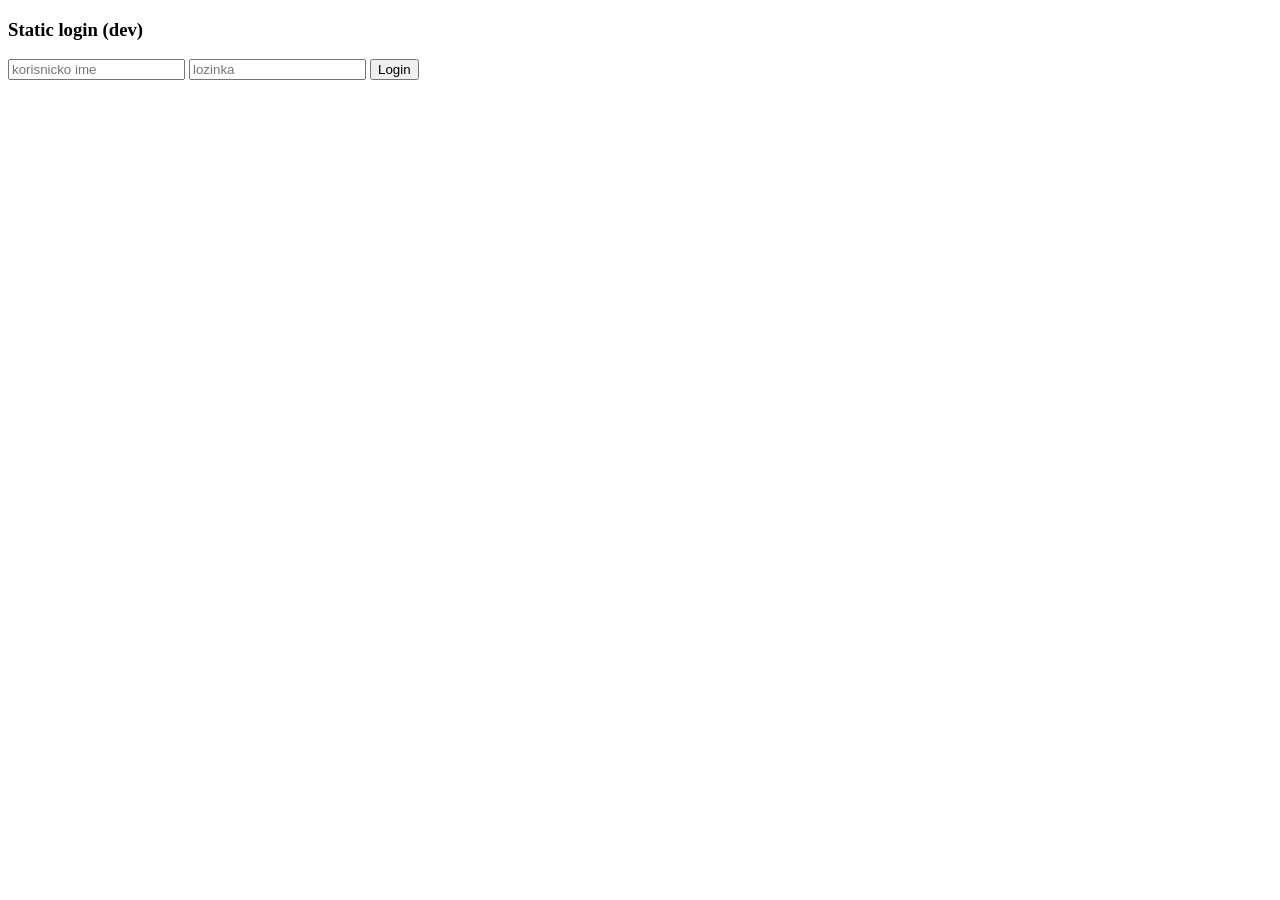
<file: WebApp/wwwroot/index.html>
﻿<!doctype html>
<html>
<body>
    <h3>Static login (dev)</h3>
    <form id="f">
        <input id="u" placeholder="korisnicko ime" />
        <input id="p" type="password" placeholder="lozinka" />
        <button>Login</button>
    </form>
    <script>
        document.getElementById('f').onsubmit = async (e) => {
            e.preventDefault();
            const r = await fetch('https://localhost:7024/api/Auth/login', { method: 'POST', headers: { 'Content-Type': 'application/json' }, body: JSON.stringify({ korisnickoIme: u.value, lozinka: p.value }) });
            const j = await r.json(); localStorage.setItem('jwt', j.token); location = '/Aktivnosti/Index';
        };
    </script>
</body>
</html>
</file>
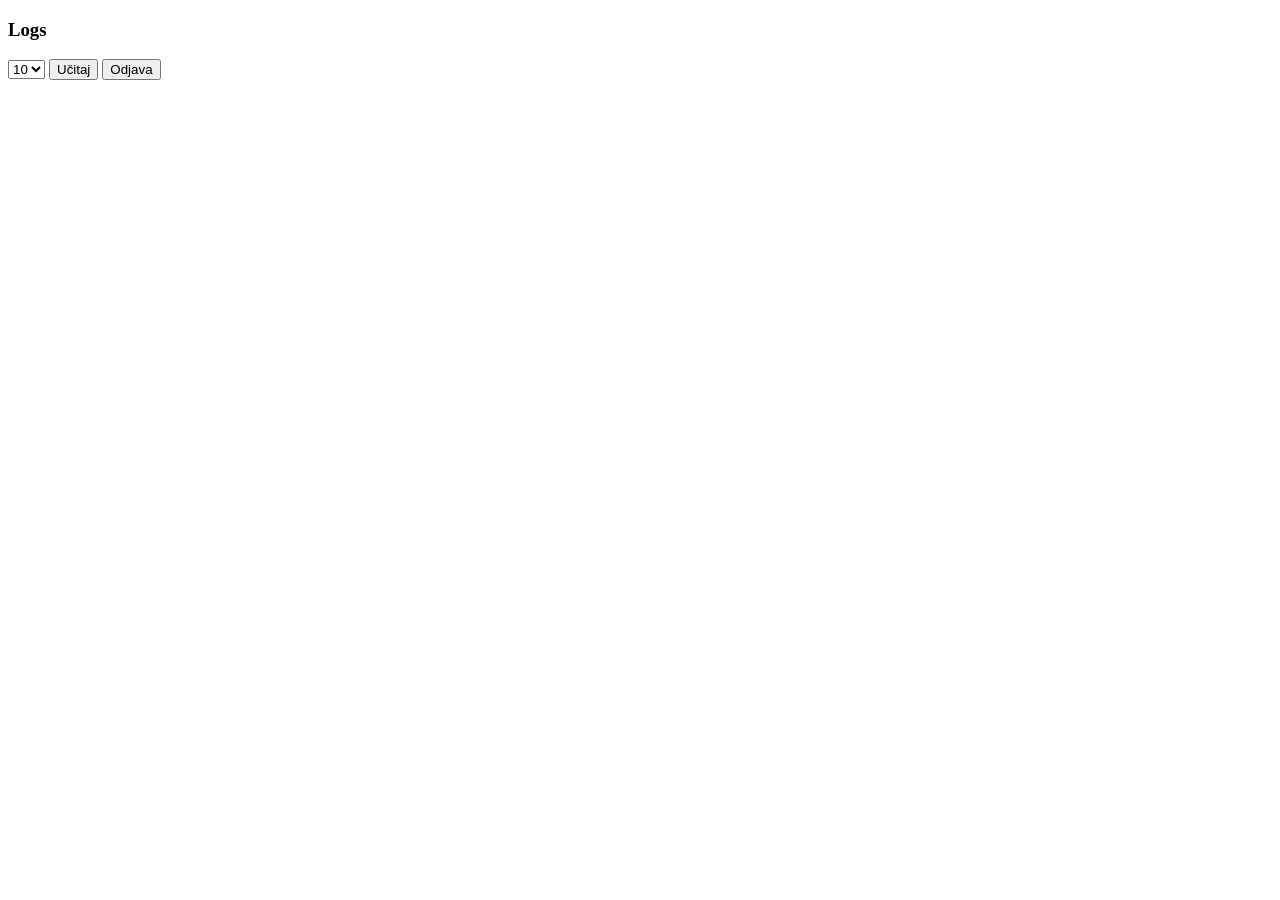
<file: WebApp/wwwroot/logs.html>
﻿<!doctype html>
<html>
<body>
    <h3>Logs</h3>
    <select id="n"><option>10</option><option>25</option><option>50</option></select>
    <button id="btn">Učitaj</button>
    <button onclick="localStorage.removeItem('jwt');location='/Auth/Login'">Odjava</button>
<pre id="out"></pre>
    <script>
        const api = "https://localhost:7024";
        document.getElementById('btn').onclick = async () => {
            const t = localStorage.getItem('jwt'); if (!t) { location = '/Auth/Login'; return; }
            const r = await fetch(`${api}/api/Logs/get/${document.getElementById('n').value}`, { headers: { Authorization: 'Bearer ' + t } });
            if (!r.ok) { document.getElementById('out').textContent = 'Greška: ' + await r.text(); return; }
            const arr = await r.json(); document.getElementById('out').textContent = arr.join('\n');
        };
    </script>
</body>
</html>
</file>
